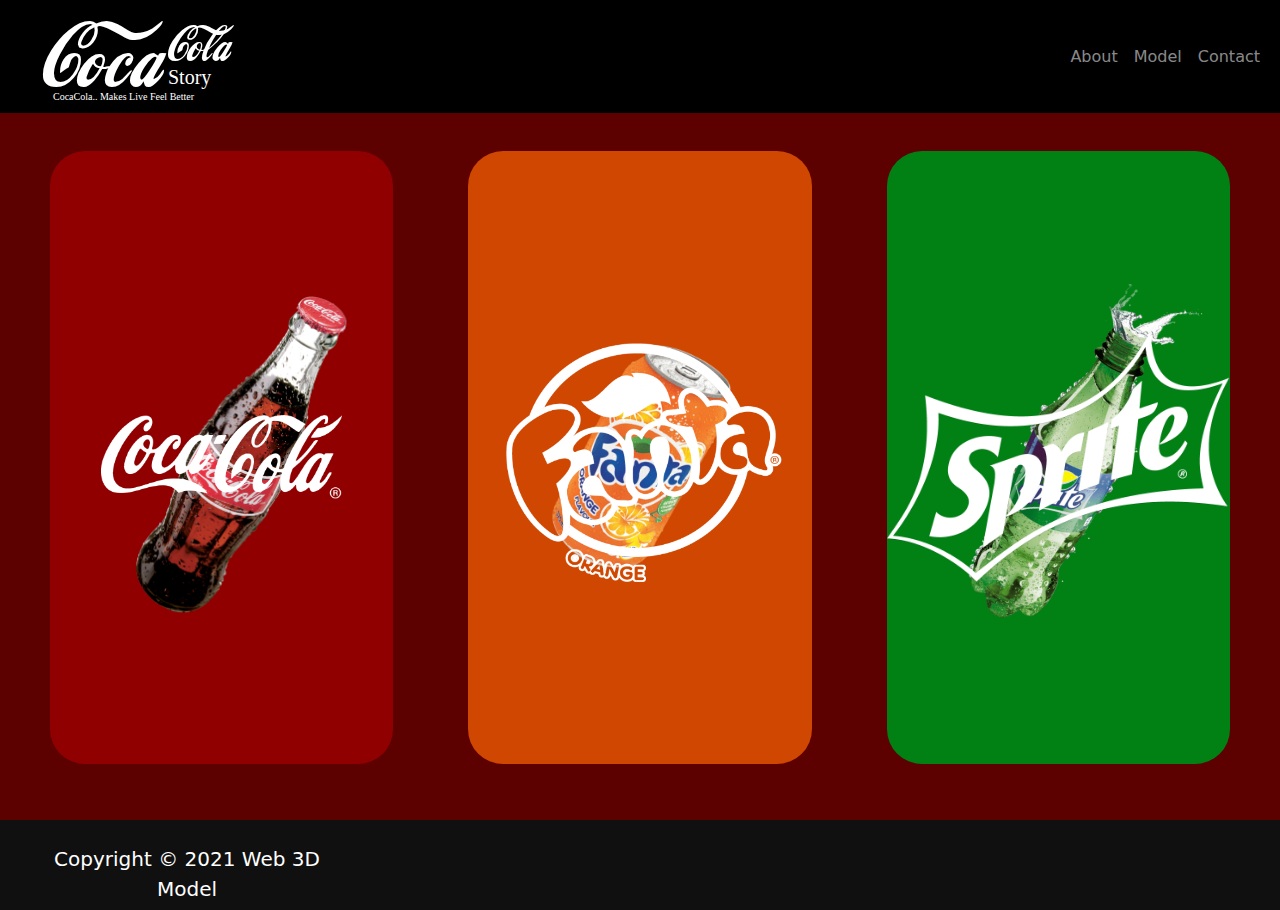
<file: index.html>
<!DOCTYPE html>
<html lang="en">
<head>
    <meta charset="UTF-8">
    <link rel="stylesheet" href="css/bootstrap.css">
    <link rel="stylesheet" href="css/style.css">
    <title>CocaCola</title>
</head>
<body>
<header>
    <nav class="navbar navbar-expand-lg bg-black navbar-dark">
        <div class="container-fluid">
            <div class="logo">
                <a href="index.html" class="navbar-brand">
                    <h1>Coca</h1>
                    <h2>Cola</h2>
                    <h5>Story</h5>
                    <p>CocaCola.. Makes Live Feel Better</p>
                </a>
            </div>

            <button class="navbar-toggler" type="button" data-bs-toggle="collapse" data-bs-target="#navmenu">
                <span class="navbar-toggler-icon"></span>
            </button>

            <div class="collapse navbar-collapse" id="navmenu">
                <ul class="navbar-nav ms-auto">
                    <li class="nav-item">
                        <a href="about.html" class="nav-link">About</a>
                    </li>
                    <li class="nav-item">
                        <a href="model.html" class="nav-link">Model</a>
                    </li>
                    <li class="nav-item">
                        <a href="#Contact"  class="nav-link" onclick="contact()">Contact</a>
                    </li>
                </ul>
            </div>

        </div>
    </nav>
</header>

<section id="content">
    <div class="container-fluid">
        <div class="accordion coka">
            <h1>Coca-Cola</h1>
            <p>Coca-Cola was born in Atlanta, Georgia, on May 8, 1886, invented by Dr. John Stith Pemberton....</p>
            <form action="https://www.coca-cola.co.uk/brands/coca-cola-original-taste">
                <button type="submit">Find out more</button>
            </form>
        </div>
        <div class="accordion fanta">
            <h1>Fanta</h1>
            <p>Fanta is a brand of fruit-flavored carbonated soft drinks created by Coca-Cola Deutschland under the
                leadership of German businessman Max Keith. There are more than 150 flavors worldwide....</p>
            <form action="https://www.coca-cola.co.uk/brands/fanta">
                <button type="submit">Find out more</button>
            </form>
        </div>
        <div class="accordion sprite">
            <h1>Sprite</h1>
            <p>Sprite is a colorless, lemon and lime-flavored soft drink created by The Coca-Cola Company.
                It was first developed in West Germany in 1959 as Fanta Klare Zitrone ...</p>
            <form action="https://www.coca-cola.co.uk/brands/sprite">
                <button type="submit">Find out more</button>
            </form>
        </div>
    </div>
</section>

<footer class="text-center text-white p-4">
    <div class="container-fluid">
        <div class="col-md-3">
            <p class="lead">Copyright &copy; 2021 Web 3D Model</p>
        </div>
    </div>
</footer>

<script src="js/bootstrap.js"></script>
<script src="js/script.js"></script>
</body>
</html>
</file>
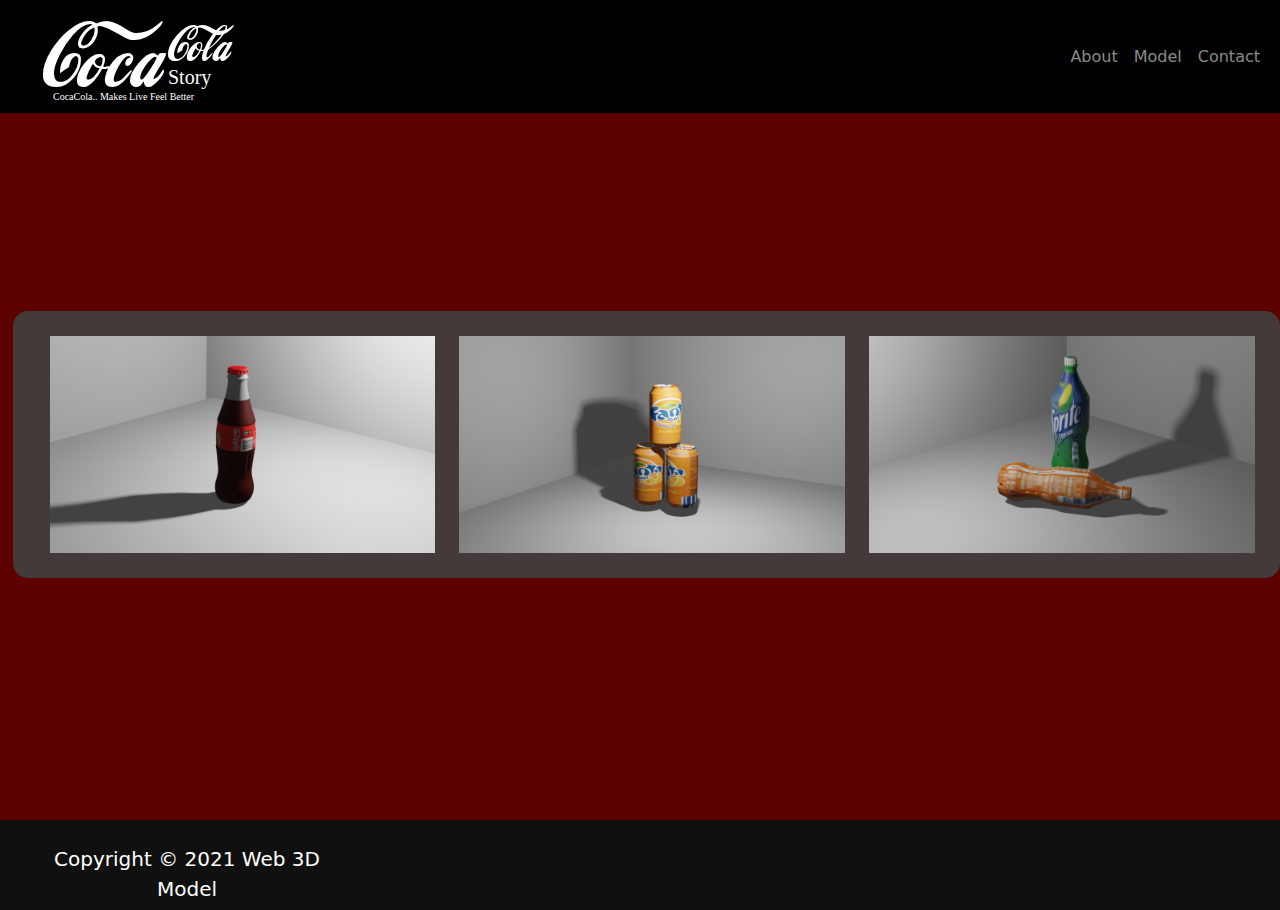
<file: about.html>
<!DOCTYPE html>
<html lang="en">
<head>
    <meta charset="UTF-8">
    <link rel="stylesheet" href="css/bootstrap.css">
    <link rel="stylesheet" href="css/style.css">
    <title>About</title>
</head>
<body>
<header>
    <nav class="navbar navbar-expand-lg bg-black navbar-dark">
        <div class="container-fluid">
            <div class="logo">
                <a href="index.html" class="navbar-brand">
                    <h1>Coca</h1>
                    <h2>Cola</h2>
                    <h5>Story</h5>
                    <p>CocaCola.. Makes Live Feel Better</p>
                </a>
            </div>

            <button class="navbar-toggler" type="button" data-bs-toggle="collapse" data-bs-target="#navmenu">
                <span class="navbar-toggler-icon"></span>
            </button>

            <div class="collapse navbar-collapse" id="navmenu">
                <ul class="navbar-nav ms-auto">
                    <li class="nav-item">
                        <a href="about.html" class="nav-link">About</a>
                    </li>
                    <li class="nav-item">
                        <a href="model.html" class="nav-link">Model</a>
                    </li>
                    <li class="nav-item">
                        <a href="#Contact" class="nav-link" onclick="contact()">Contact</a>
                    </li>
                </ul>
            </div>

        </div>
    </nav>
</header>

<section id="content">
    <div class="showCase row">
        <img src="renderImage/cokaBottle.png">
        <img src="renderImage/fantaCan.png">
        <img src="renderImage/bottles.png">
    </div>
</section>

<footer class="text-center text-white p-4">
    <div class="container-fluid">
        <div class="col-md-3">
            <p class="lead">Copyright &copy; 2021 Web 3D Model</p>
        </div>
    </div>
</footer>
<script src="js/bootstrap.js"></script>
<script src="js/script.js"></script>
</body>
</html>
</file>
<file: css/style.css>
@font-face {
    font-family: CocaColaFont;
    src: url('../cocacola.ttf');
}

.logo{
    padding: 1px;
}

.logo h1{
    font-family: CocaColaFont;
    font-size: 100px;
    margin-top: 0px;
    margin-bottom: -130px;
    margin-left: 30px;
}

.logo h2{
    font-family: CocaColaFont;
    font-size: 55px;
    margin-top: 20px;
    margin-left: 155px;
    margin-bottom: -50px;
}

.logo h5{
    font-family: "Felix Titling";
    font-size: 20px;
    margin-top: 30px;
    margin-left: 155px;
    margin-bottom: -30px;
}

.logo p{
    font-family: Calibri;
    font-size: 10px;
    margin-top: 30px;
    margin-left: 40px;
    margin-bottom: -30px;
}

#content{
    position: relative;
    height: 78.5vh;
    background: #5d0000;
    color: white;
}

#content h1{
    font-size: 15vh;
    font-weight: 900;
    vertical-align: middle;
}
#content p{
    font-size: 3vh;
    font-weight: 600;
    vertical-align: middle;
}

#content .container-fluid{
    display: flex;
    width: auto;
    padding-bottom: 6%;
    box-sizing: border-box;
    height: 85vh;

}

.accordion{
    flex: 1;
    overflow: hidden;
    transition: 2s;
    margin: 3%;
    height: auto;
    border-radius: 35px;
}

.accordion:hover {
    flex: 1 1 50%;
}


.coka{
    background-color: #910000;
    background-image: url("../image/CocaColaLogo.png"), url("../image/coke-icon.png");
    background-size: 100%;
    background-repeat: no-repeat;
    background-position: center;
    opacity: 100%;
}

.coka:hover{
    background-image: url("../image/cocaButtle.jpg");
    opacity: 0.7;
}

.coka h1{
    position: absolute;
    font-family: CocaColaFont;
    color: #ff0000;
    opacity: 0;
    padding-top: 5%;
    padding-left: 1%;
    transition: 1s;
}

.coka p{
    position: absolute;
    opacity: 0;
    color: white;
    padding-top: 15%;
    padding-left: 2%;
    padding-right: 40%;
    transition: 1s;
}

.coka button{
    position: absolute;
    opacity: 0;
    border: none;
    border-radius: 10px;
    background-color: #470011;
    color: #f3ecec;
    top: 70%;
    left: 25%;
    padding: 15px;
    transition: 2.5s;
}

.coka:hover h1{
    padding-left: 3%;
    opacity: 100;
    font-size: 50px;
}

.coka:hover p{
    font-family: Arial;
    opacity: 100;
    padding-left: 3%;
}

.coka:hover button{
    opacity: 100%;
    font-size: 3vh;
    left: 50%;
}

.fanta{
    background-color: #cf4700;
    background-image: url("../image/fantalogo.png"), url("../image/fanta-icon.png");
    background-size: 100%;
    background-repeat: no-repeat;
    background-position: center;
    opacity: 100%;
}

.fanta:hover{
    background-image: url("../image/funtaSlide.jpg");
    opacity: 0.7;
}

.fanta h1{
    position: absolute;
    font-family: CocaColaFont;
    color: #ff7a14;
    opacity: 0;
    padding-top: 5%;
    padding-left: 1%;
    padding-right: 25%;
    transition: 1s;
}

.fanta p{
    position: absolute;
    opacity: 0;
    color: white;
    padding-top: 15%;
    padding-left: 2%;
    padding-right: 23%;
    transition: 1s;
}

.fanta button{
    position: absolute;
    opacity: 0;
    border: none;
    border-radius: 10px;
    background-color: #921e00;
    color: #f3ecec;
    top: 70%;
    left: 25%;
    padding: 15px;
    transition: 2.5s;
}

.fanta:hover h1{
    padding-left: 3%;
    opacity: 100;
    font-size: 50px;
}

.fanta:hover p{
    font-family: Arial;
    opacity: 100;
    padding-left: 3%;
}

.fanta:hover button{
    opacity: 100%;
    font-size: 3vh;
    left: 65%;
}

.sprite{
    background-color: #018114;
    background-image: url("../image/spritelogo.png"), url("../image/sprite-icon.png");
    background-size: 100%;
    background-repeat: no-repeat;
    background-position: center;
    opacity: 100%;
}

.sprite:hover{
    background-image: url("../image/spriteSlide.jpg");
    opacity: 0.7;
}

.sprite h1{
    position: absolute;
    font-family: CocaColaFont;
    color: #59ff00;
    opacity: 0;
    padding-top: 5%;
    padding-left: 1%;
    transition: 1s;
}

.sprite p{
    position: absolute;
    opacity: 0;
    color: #000000;
    padding-top: 15%;
    padding-left: 2%;
    padding-right: 5%;
    transition: 1s;
}

.sprite button{
    position: absolute;
    opacity: 0;
    border: none;
    border-radius: 10px;
    background-color: #26d400;
    color: #f3ecec;
    top: 70%;
    left: 55%;
    padding: 15px;
    transition: 2.5s;
}

.sprite:hover h1{
    padding-left: 3%;
    opacity: 100;
    font-size: 50px;
}

.sprite:hover p{
    font-family: Arial;
    opacity: 100;
    padding-left: 3%;
    padding-right: 5%;
}

.sprite:hover button{
    opacity: 100%;
    font-size: 3vh;
    left: 80%;
}

footer{
    height: 10vh;
    background: #101010;
}

#showModel{
    height: 48.5vh;
    background: #5d0000;
    color: #ffffff;
}

#showModel .switch{
    position: absolute;
    margin-top: 5%;
    margin-left: 69%;
    padding: 1% 2%;
    background: #400404;
    border-radius: 25px;
}

.switchBtn{
    padding: 20px 8px;
    margin-top: 8%;
    border-radius: 25px;
    box-sizing: border-box;
    border: none;
    background-color: #580505;
    color: white;
}

.switchBtn:hover{
    background-color: #940808;
}

#model{
    position: relative;
    height: 30vh;
    background: #400000;
    color: #ffffff;
}

#model .row{
    margin: auto auto auto 10%;
}

#model .row .col-md-3{
    margin: 2%;
    background-color: #280909;
    border-radius: 25px;
    height: 23vh;
}

#model .row .col-md-3 h1{
    font-size: 25px;
    text-align: center;
    color: #a0a0a0;
    padding-top: 25px;
}

#model .modalBtn{
    text-align: center;
    border-radius: 10px;
    box-sizing: border-box;
    border: none;
    background-color: #580505;
    color: white;
    margin-top: 18px;
    margin-left: 2px;
    width: 32%;
    font-size: 23px;
    font-weight: 500;
    padding: 4px;
}

#model .modalBtn:hover{
    background-color: #940808;
}


#showModel .modelBox{
    position: absolute;
    padding: 2% 13%;
}

#showModel .informBox{
    position: absolute;
    left: 39%;
    top: 17%;
    right: 33%;
    background-color: #5f3805;
    color: white;
    border-radius: 15px;
}

#showModel .informBox p{
    margin-right: 5%;
}

#cokaState{
    background: transparent;
}

.showCase{
    background-color: #453a3a;
    position: absolute;
    left: 1%;
    top: 28%;
    padding: 25px 1px 25px 25px;
    border-radius: 15px;
    margin: auto;
}

#content .showCase img{
    width: 33%;
}
</file>
